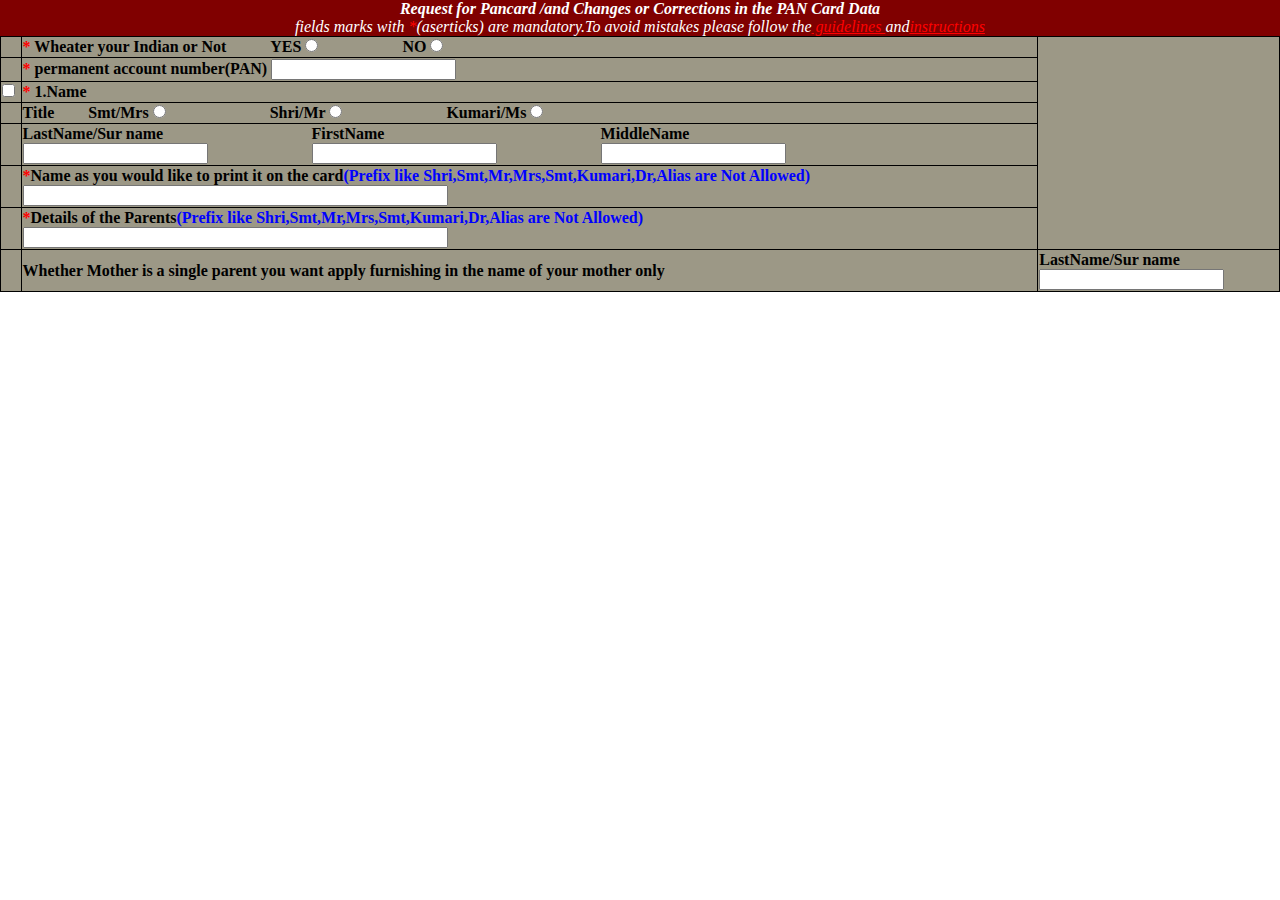
<file: class/first/INDEX.html>
<!DOCTYPE html>
<html lang="en">
<head>
    <meta charset="UTF-8">
    <meta http-equiv="X-UA-Compatible" content="IE=edge">
    <meta name="viewport" content="width=device-width, initial-scale=1.0">
    <title>PAN CARD</title>
</head>
<body>
    <style>
        span{
            color: red;
        }
        u{
            color:red;
        }
       table,th,td{
           border:1px solid black ;
           border-collapse: collapse;
       }
       *{
           margin:0px;
       }
    </style>
    
    <div style="background-color: rgb(156, 152, 134);">
     <div style="background-color: maroon;color:white;text-align: center;" >
         <h4 style="font-style: italic;">  Request for Pancard /and Changes or Corrections in the PAN Card Data</h4>
         <p style="font-style: italic;">fields marks with <span>*</span>(aserticks) are mandatory.To avoid mistakes please follow the<span><u> guidelines </u></span> and<span><u>instructions</u></span></p>
     </div>
     <div style="font-weight:bold;">
        <table width="100%">
         <tr>
             <td> 

             </td>
             <td>
                <span>*</span> Wheater your Indian or Not
                 <label for="yes" style="padding-left: 40px;">YES</label>
                 <input type="radio";name="s" id="yes">
                 <label for="no"style="padding-left: 80px">NO</label>
                 <input type="radio";name="n" id="yes">
             </td>
            
         </tr>
         <tr>
            <td> 

            </td>
            <td>
              <span>*</span> permanent account number(PAN)
                <input type="text";name="" id="yes">
               
            </td>
           
        </tr>
        <tr>
            <td>
                <input type="checkbox" name="" id="">
            </td>
            <td>
                <span>*</span> 1.Name
            </td>
        </tr>
        <tr>
            <td>

            </td>
            <td>Title
                <label for="smt/shri" style="padding-left: 30px;">Smt/Mrs</label>
                <input type="radio" name="n" id="smt/shri">
                <label for="smt" style="padding-left: 100px;">Shri/Mr</label>
                <input type="radio" name="smt" id="smt">
                <label for="shri" style="padding-left: 100px;">Kumari/Ms</label>
                <input type="radio" name="shri" id="shri">
            </td>

        </tr>
        <tr>
            <td></td>
            <td>
               <div>
                <div style="display: inline-block;">
                    <label for="Sname">LastName/Sur name</label><br>
                    <input type="text" name="name" id="Sname">
                </div>
                <div  style="display:inline-block;padding-left: 100px;" >
                    <label for="Sne">FirstName</label><br>
                    <input type="text" name="name" id="Sne">
                </div>
                <div style="display: inline-block;padding-left: 100px;" >
                    <label for="ame">MiddleName</label><br>
                    <input type="text" name="name" id="ame">
                </div>
               </div> 

    
            </td>
        </tr>
        <tr>
            <td></td>
            <td>
                <p><span>*</span>Name as you would like to print it on the card<span style="color: blue;">(Prefix like Shri,Smt,Mr,Mrs,Smt,Kumari,Dr,Alias are Not Allowed)</span></p>
                <input type="text" size="50px">
            </td>

        </tr>
        <tr>
            <td></td>
            <td>
                <p><span>*</span>Details of the Parents<span style="color: blue;">(Prefix like Shri,Smt,Mr,Mrs,Smt,Kumari,Dr,Alias are Not Allowed)</span></p>
                <input type="text" size="50px">
            </td>

        </tr>
        <tr>
        <div>
            <td>
            </td>
           
            <div table width="50%">
            <td>Whether Mother is a single parent you want apply furnishing in the name of your mother only</td>
            
            <td>
                <div style="display: inline">
                    <label for="Sname">LastName/Sur name</label><br>
                    <input type="text" name="name" id="Sname">
                </div>
            </td>
            
            </div>
             
          
            
        
        </div>
        </tr>
     </div>





    </div>
    </table>
</body>
</html>
</file>
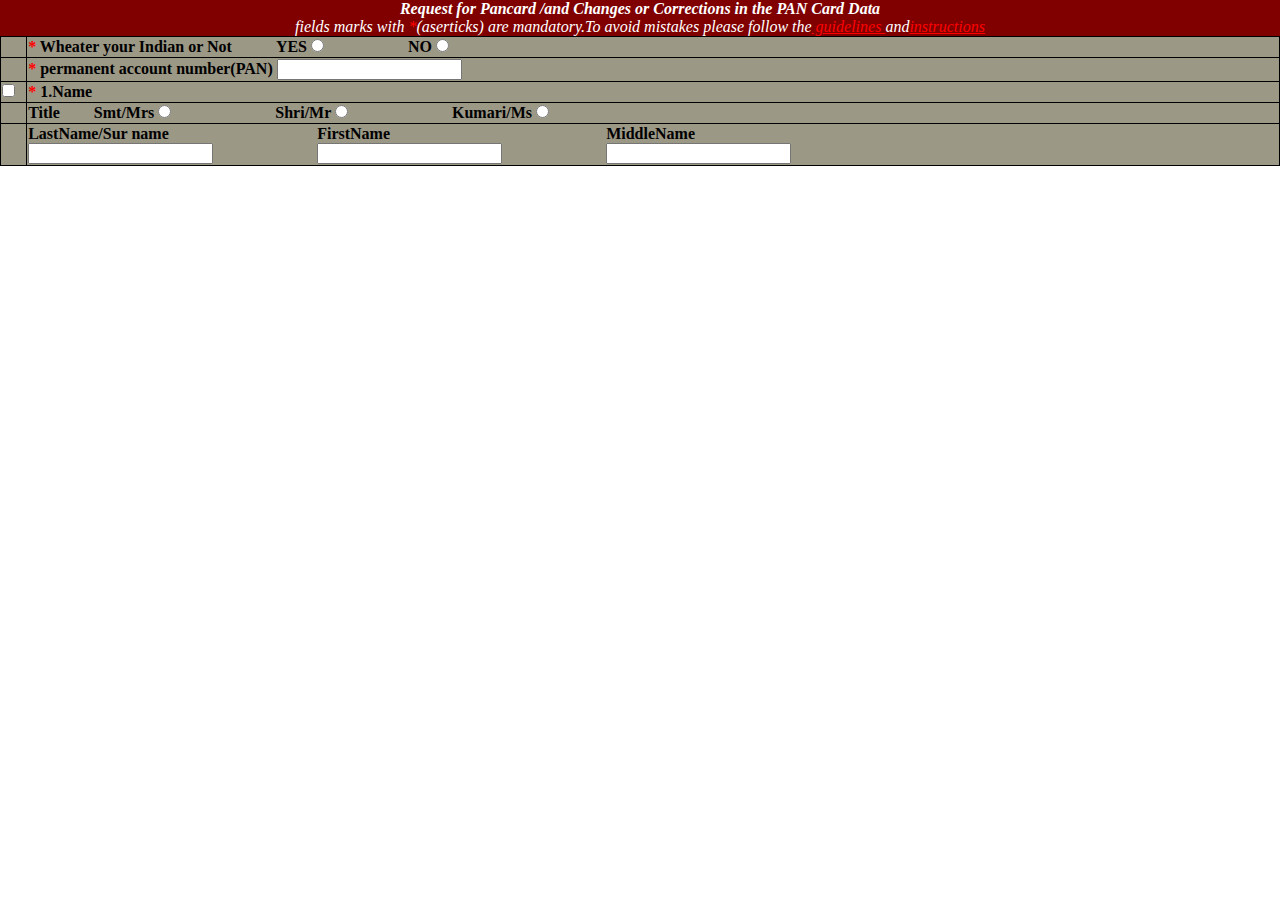
<file: d.html>
<!DOCTYPE html>
<html lang="en">
<head>
    <meta charset="UTF-8">
    <meta http-equiv="X-UA-Compatible" content="IE=edge">
    <meta name="viewport" content="width=device-width, initial-scale=1.0">
    <title>PAN CARD</title>
</head>
<body>
    <style>
        span{
            color: red;
        }
        u{
            color:red;
        }
       table,th,td{
           border:1px solid black ;
           border-collapse: collapse;
       }
       *{
           margin:0px;
       }
    </style>
    
    <div style="background-color: rgb(156, 152, 134);">
     <div style="background-color: maroon;color:white;text-align: center;" >
         <h4 style="font-style: italic;">  Request for Pancard /and Changes or Corrections in the PAN Card Data</h4>
         <p style="font-style: italic;">fields marks with <span>*</span>(aserticks) are mandatory.To avoid mistakes please follow the<span><u> guidelines </u></span> and<span><u>instructions</u></span></p>
     </div>
     <div style="font-weight:bold;">
        <table width="100%">
         <tr>
             <td> 

             </td>
             <td>
                <span>*</span> Wheater your Indian or Not
                 <label for="yes" style="padding-left: 40px;">YES</label>
                 <input type="radio";name="s" id="yes">
                 <label for="no"style="padding-left: 80px">NO</label>
                 <input type="radio";name="n" id="yes">
             </td>
            
         </tr>
         <tr>
            <td> 

            </td>
            <td>
              <span>*</span> permanent account number(PAN)
                <input type="text";name="" id="yes">
               
            </td>
           
        </tr>
        <tr>
            <td>
                <input type="checkbox" name="" id="">
            </td>
            <td>
                <span>*</span> 1.Name
            </td>
        </tr>
        <tr>
            <td>

            </td>
            <td>Title
                <label for="smt/shri" style="padding-left: 30px;">Smt/Mrs</label>
                <input type="radio" name="n" id="smt/shri">
                <label for="smt" style="padding-left: 100px;">Shri/Mr</label>
                <input type="radio" name="smt" id="smt">
                <label for="shri" style="padding-left: 100px;">Kumari/Ms</label>
                <input type="radio" name="shri" id="shri">
            </td>

        </tr>
        <tr>
            <td></td>
            <td>
               <div>
                <div style="display: inline-block;">
                    <label for="Sname">LastName/Sur name</label><br>
                    <input type="text" name="name" id="Sname">
                </div>
                <div style="display:inline-block; padding-left: 100px;" >
                    <label for="Sne">FirstName</label><br>
                    <input type="text" name="name" id="Sne">
                </div>
                <div style="display: inline-block;padding-left: 100px;" >
                    <label for="ame">MiddleName</label><br>
                    <input type="text" name="name" id="ame">
                </div>
               </div> 

    
            </td>
        </tr>
</file>
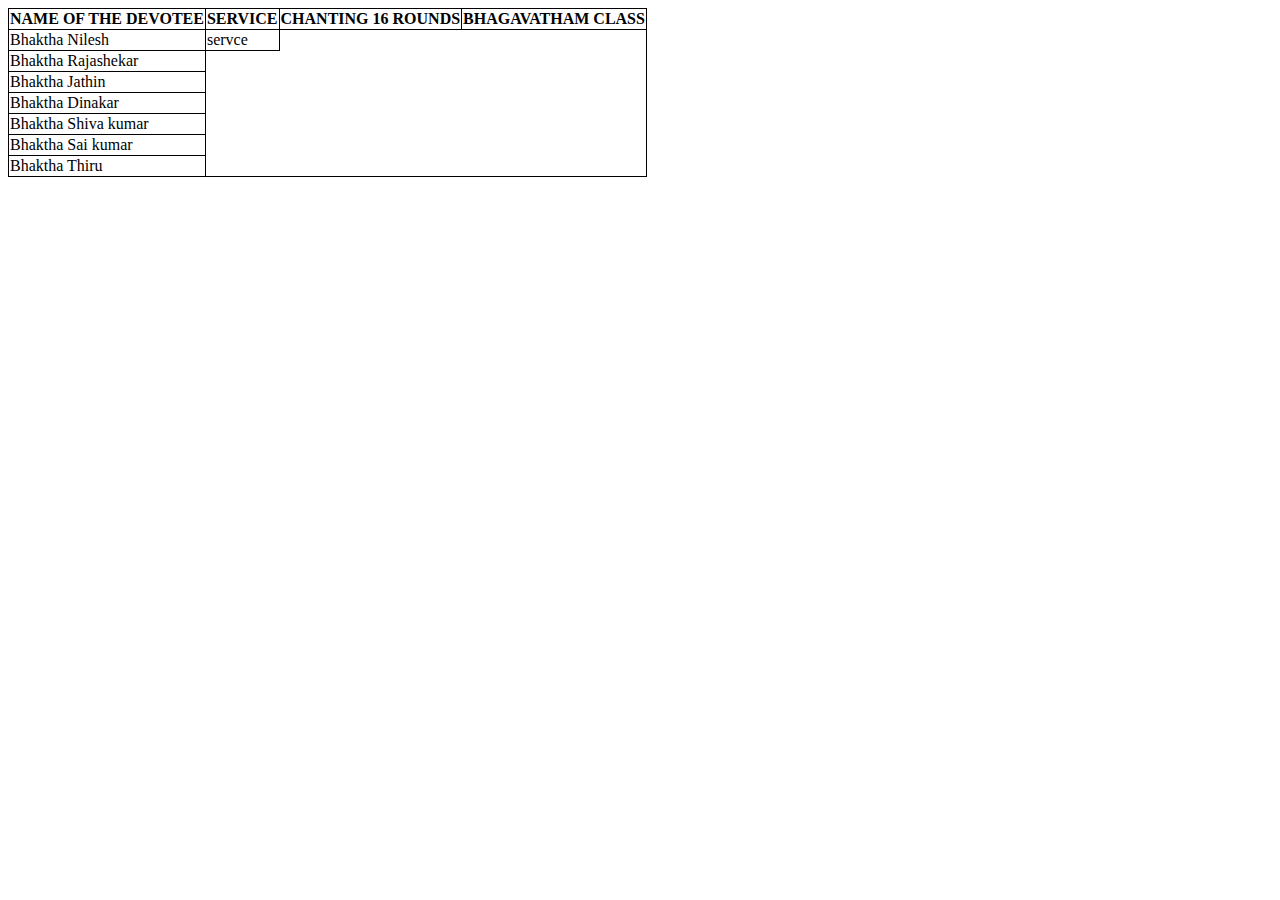
<file: own.html>
<!DOCTYPE html>
<html lang="en">
<head>
    <meta charset="UTF-8">
    <meta http-equiv="X-UA-Compatible" content="IE=edge">
    <meta name="viewport" content="width=device-width, initial-scale=1.0">
    <title>First own html program on my own</title>
</head>
<body>
    <style>
        table,th,td{
            border:1px solid black;
            border-collapse: collapse;
        }
    </style>
    <table>
        <tr>
            <th>
                NAME OF THE DEVOTEE
            </th>
            <th >
                SERVICE
            </th>
            <th>
                CHANTING 16 ROUNDS
            </th>
            <th>  
                BHAGAVATHAM CLASS
            </th>
        </tr>
        <tr>
            <td>
                Bhaktha Nilesh
            </td>
            <td>
                servce
            </td>
            <tr>
                <td>
                    Bhaktha Rajashekar
                </td>
            </tr>
            <tr>
                <td>
                    Bhaktha Jathin
                </td>
            </tr>
           <tr>
            <td>
                Bhaktha Dinakar
            </td>
           </tr>
           <tr>
            <td>
                Bhaktha Shiva kumar
            </td>
           </tr>
            <tr>
                <td>
                    Bhaktha Sai kumar
                </td>
            </tr>
           
            <tr>
                <td>
                    Bhaktha Thiru
                </td>
            </tr>
            
          
        </tr>
    </table>
    
</body>
</html>
</file>
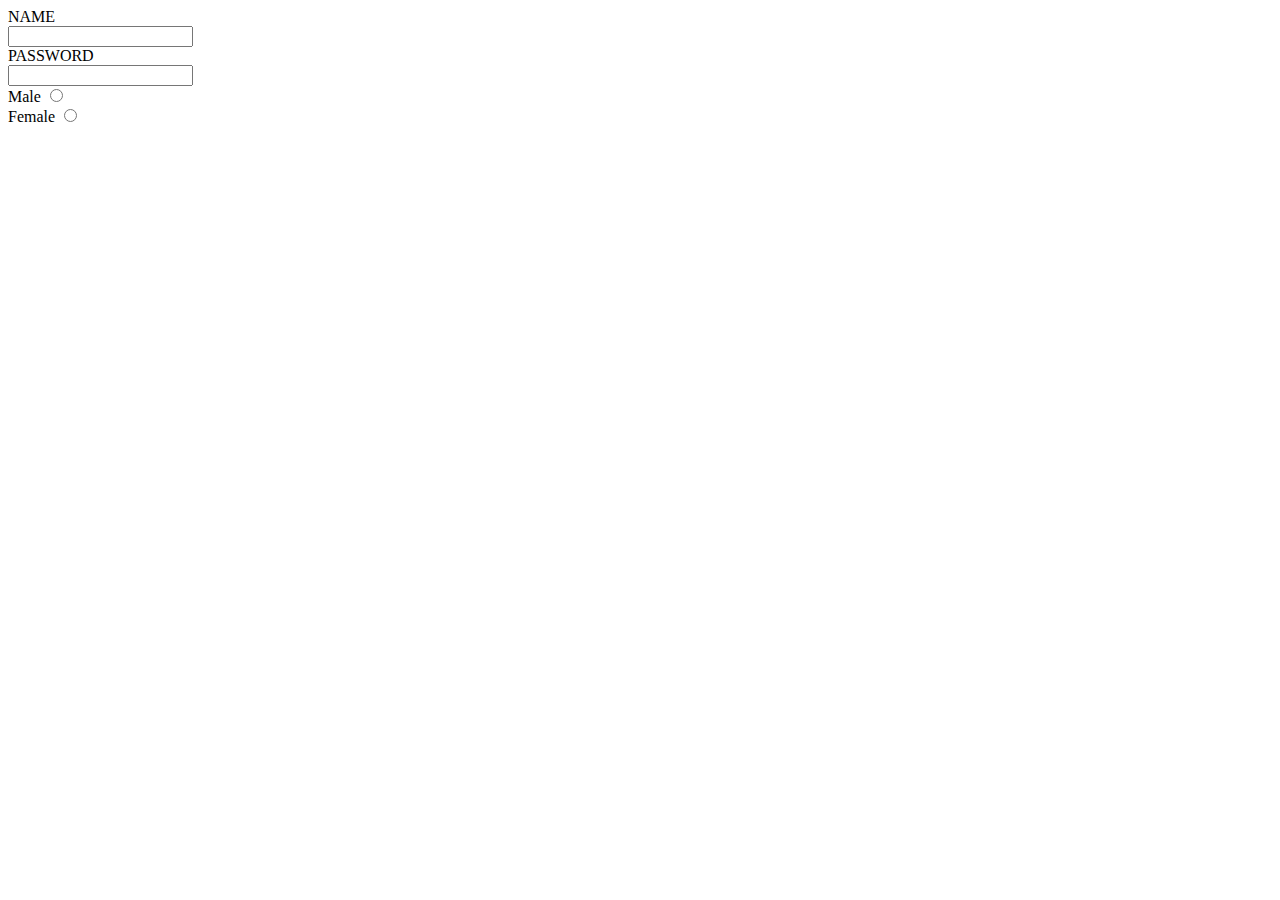
<file: style.html>
<!DOCTYPE html>
<html lang="en">
<head>
    <meta charset="UTF-8">
    <meta http-equiv="X-UA-Compatible" content="IE=edge">
    <meta name="viewport" content="width=device-width, initial-scale=1.0">
    <title>Document</title>
</head>
<body>
    <form>
        <label for=" fname">NAME</label><br>
         <input type="text" name="name" id="fname"><br>
         <label for="password"> PASSWORD  </label><br>
         <input type="number" name="p" id="password"><br>
         <label for="male"> Male</label>
         <input type="radio" name="gender" id="male"><br>
         <label for="female"> Female</label> 
         <input type="radio" name="gender" id="female">     
        
    </form>
</body>
</html>
</file>
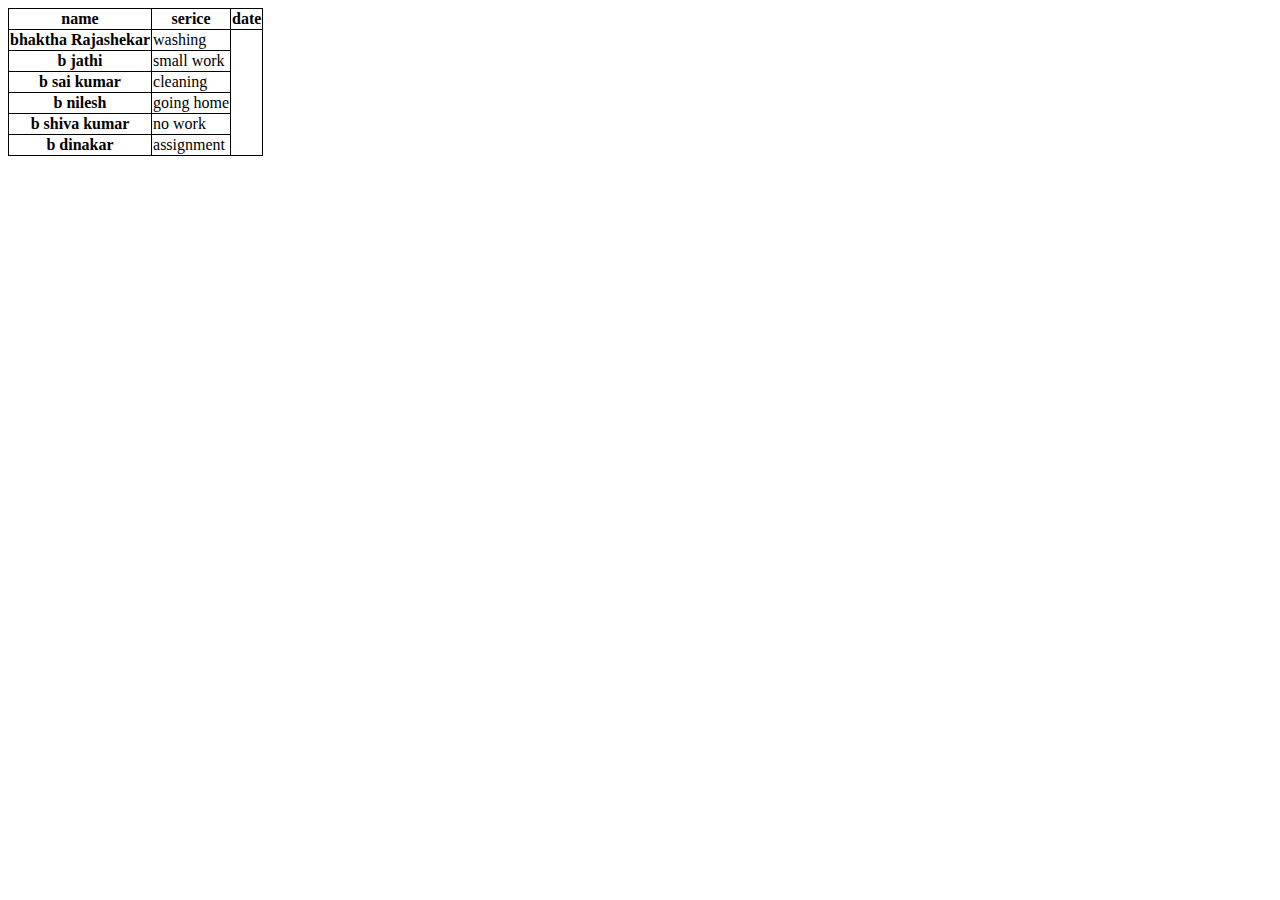
<file: test.html>
<!DOCTYPE html>
<html lang="en">
<head>
    <meta charset="UTF-8">
    <meta http-equiv="X-UA-Compatible" content="IE=edge">
    <meta name="viewport" content="width=<device-width>, initial-scale=1.0">
    <title>My First Document html page</title>
</head>
<body>
    <style>
      table,th,td{
            border:1px solid black;
            border-collapse: collapse;
        }
       
    </style>
    <table>
    <table head>
        <tr>
            <th colspan="">name</th>
            <th>serice</th>
            <th>date</th>
            
        </tr>
        <tr> 
            <th>bhaktha Rajashekar</th>
            <td>washing</td>
            
        </tr>
        <tr>
            <th>b jathi</th>
            <td>small work</td>
        </tr>
        <tr>
            <th>b sai kumar</th>
            <td>cleaning</td>
         </tr>
        <tr>
            <th>b nilesh</th>
            <td>going home</td>
        </tr>
        <tr>
            <th>b shiva kumar</th>
            <td>no work</td>
        </tr>
        <tr>
            <th>b dinakar</th>
            <td>assignment</td>
        </tr>
        </table head>

    </table>
</body>
</html>
</file>
